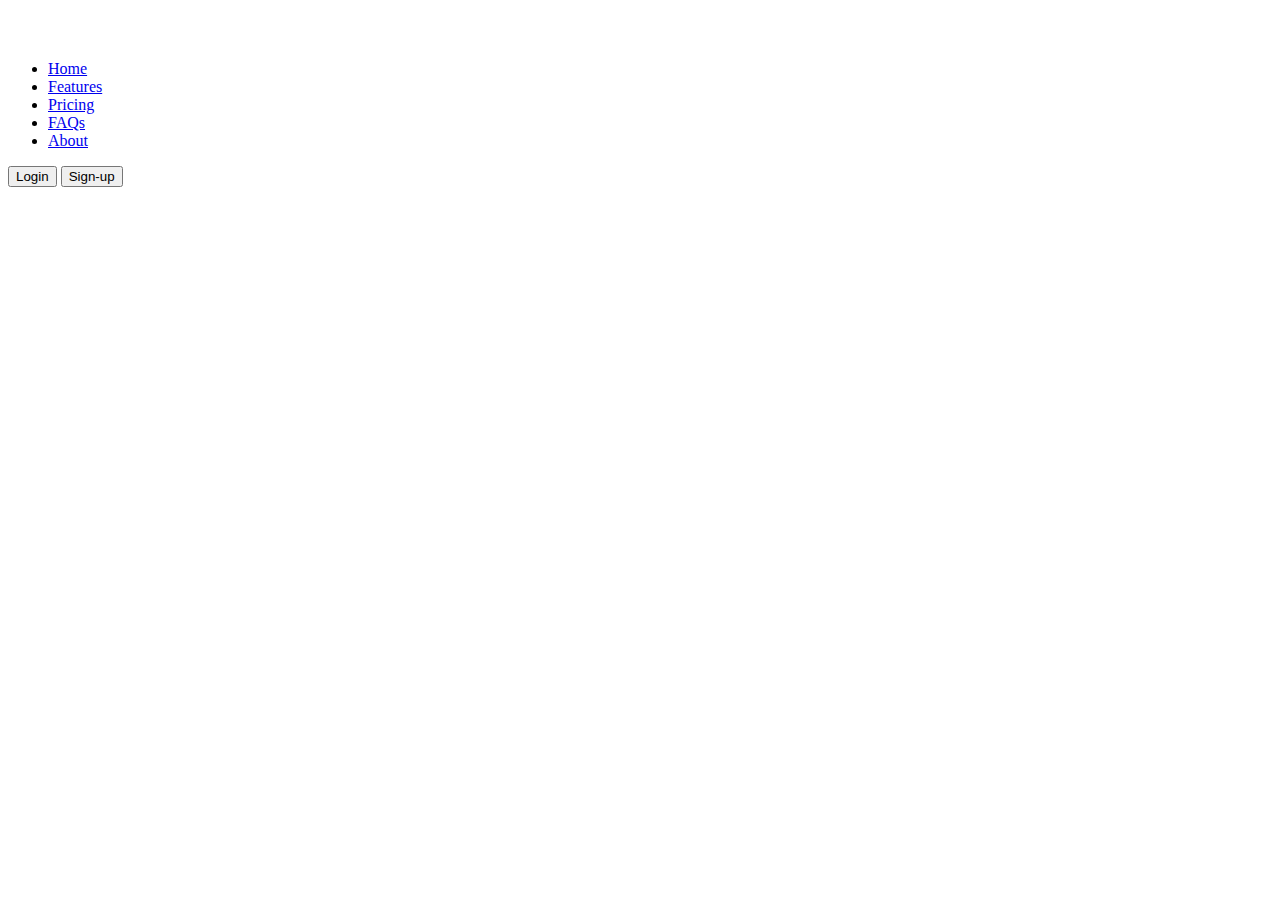
<file: templates/index.html>
<!DOCTYPE html>
<html lang="en">
<head>
    <meta charset="UTF-8">
    <meta name="viewport" content="width=device-width, initial-scale=1.0">
    <title>Document</title>
    <link href="https://cdn.jsdelivr.net/npm/bootstrap@5.3.5/dist/css/bootstrap.min.css" rel="stylesheet" integrity="sha384-SgOJa3DmI69IUzQ2PVdRZhwQ+dy64/BUtbMJw1MZ8t5HZApcHrRKUc4W0kG879m7" crossorigin="anonymous">
    <link href="style.css">
</head>
<body>
    <script src="https://cdn.jsdelivr.net/npm/bootstrap@5.3.5/dist/js/bootstrap.bundle.min.js" integrity="sha384-k6d4wzSIapyDyv1kpU366/PK5hCdSbCRGRCMv+eplOQJWyd1fbcAu9OCUj5zNLiq" crossorigin="anonymous"></script>
    <header class="d-flex flex-wrap align-items-center justify-content-center justify-content-md-between py-3 mb-4 border-bottom">
        <div class="col-md-3 mb-2 mb-md-0">
          <a href="/" class="d-inline-flex link-body-emphasis text-decoration-none">
            <svg class="bi" width="40" height="32" role="img" aria-label="Bootstrap"><use xlink:href="#bootstrap"></use></svg>
          </a>
        </div>
  
        <ul class="nav col-12 col-md-auto mb-2 justify-content-center mb-md-0">
          <li><a href="#" class="nav-link px-2 link-secondary">Home</a></li>
          <li><a href="#" class="nav-link px-2">Features</a></li>
          <li><a href="#" class="nav-link px-2">Pricing</a></li>
          <li><a href="#" class="nav-link px-2">FAQs</a></li>
          <li><a href="#" class="nav-link px-2">About</a></li>
        </ul>
  
        <div class="col-md-3 text-end">
          <button type="button" class="btn btn-outline-primary me-2">Login</button>
          <button type="button" class="btn btn-primary">Sign-up</button>
        </div>
      </header>
    
    <main>
        
            
    </main>
</body>
   
    
</html>
</file>
